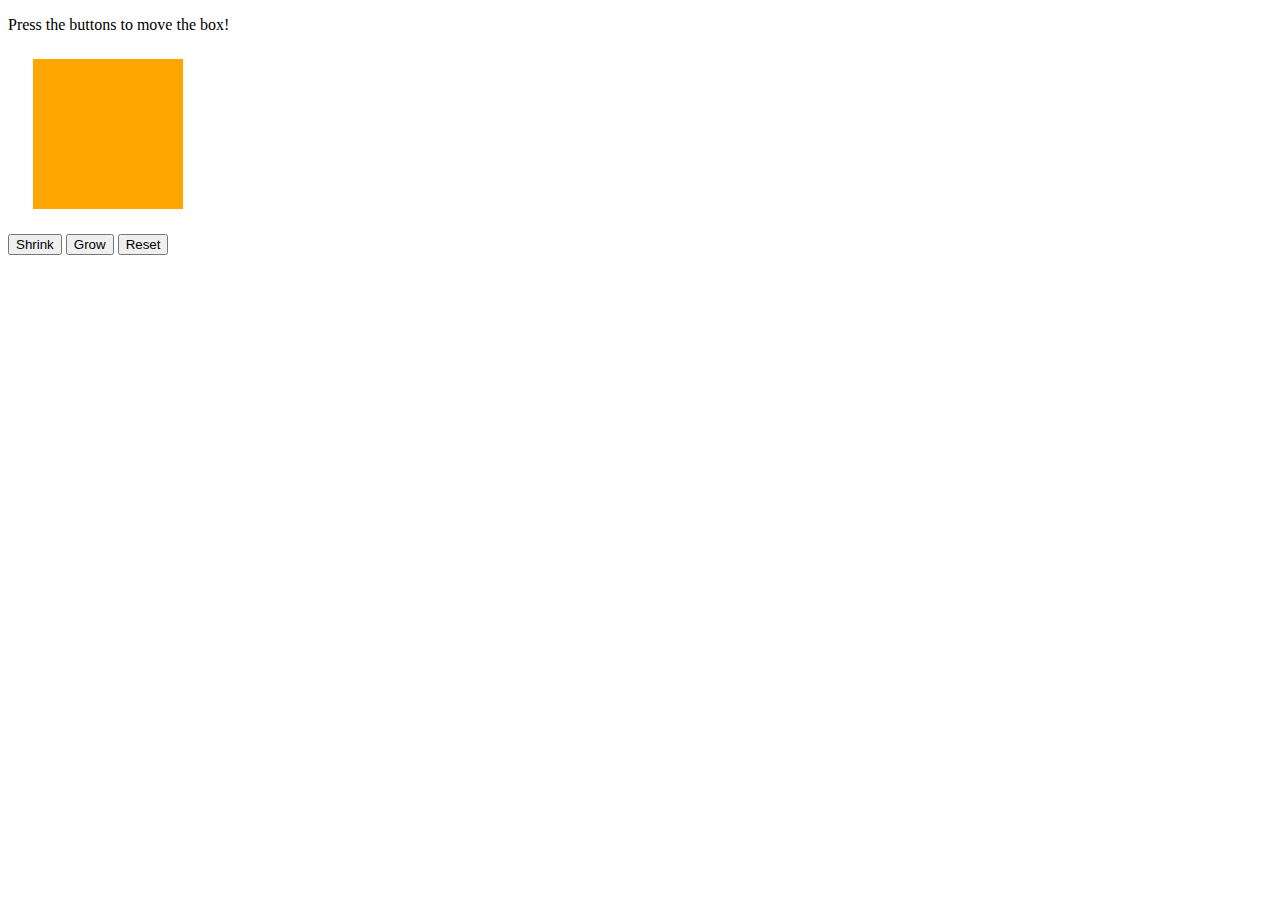
<file: Module 6/Java/index.html>
<!DOCTYPE html>
<html>
<head>
    <title>Jiggle Into JavaScript</title>
</head>
<body>

    <p>Press the buttons to move the box!</p>

    <div id="box" style="height:150px; width:150px; background-color:orange; margin:25px"></div>

    <button id="shrinkBtn">Shrink</button>
    <button id="growBtn">Grow</button>
    <button id="resetBtn">Reset</button>

    <script type="text/javascript">

        document.getElementById("shrinkBtn").addEventListener("click", function(){

            document.getElementById("box").style.height = "25px";

        });

        document.getElementById("growBtn").addEventListener("click", function(){

            document.getElementById("box").style.height = "250px";

        });

        document.getElementById("resetBtn").addEventListener("click", function(){

            document.getElementById("box").style.height = "150px";

        });

    </script>

</body>
</html>
</file>
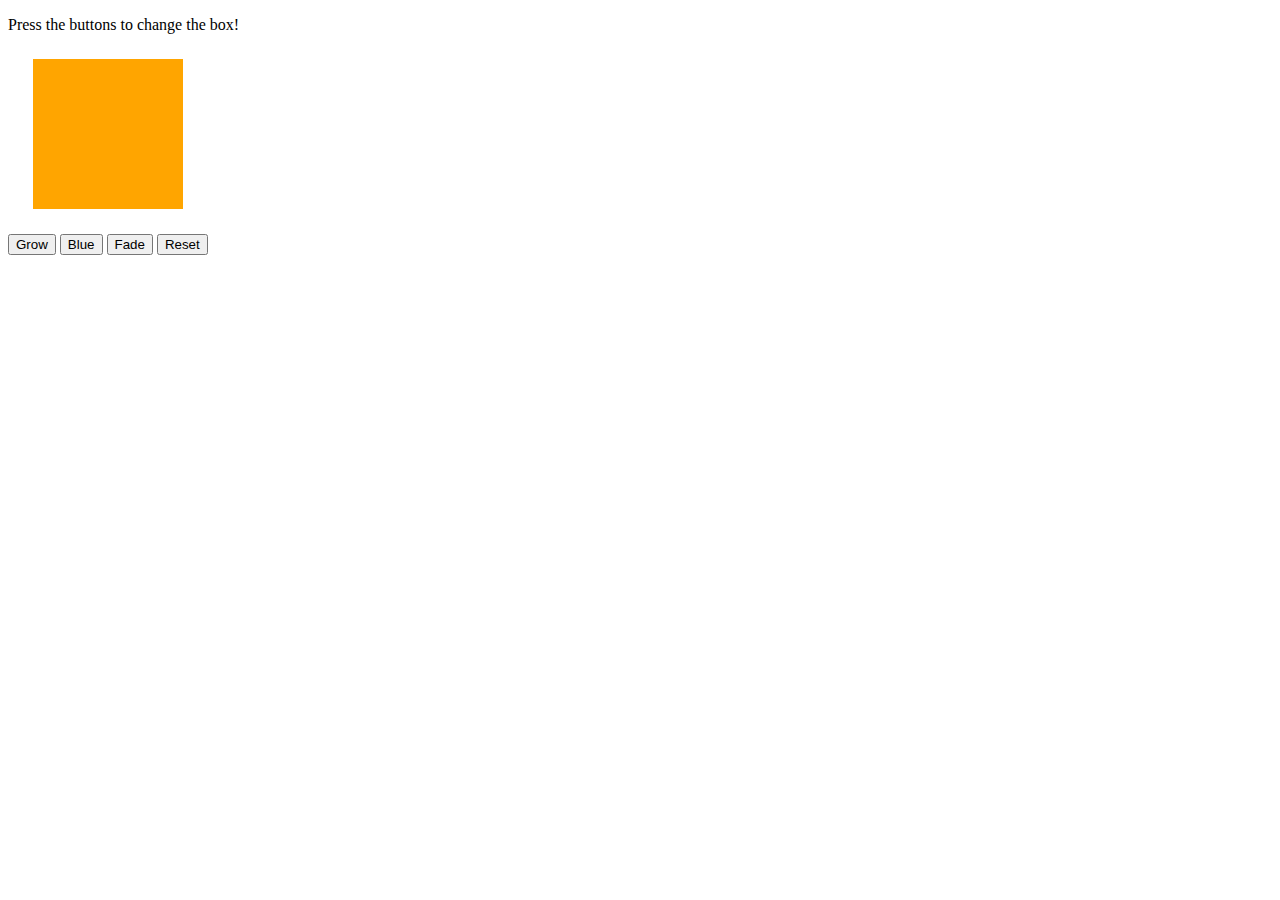
<file: Module 6/Javascript basic/index.html>
<!DOCTYPE html>
<html>
<head>
    <title>Watch That Box</title>
    <!-- <script type="text/javascript" src="https://cdnjs.cloudflare.com/ajax/libs/jquery/3.1.0/jquery.min.js"></script> -->
</head>
<body>

    <p>Press the buttons to change the box!</p>

    <div id="box" style="height:150px; width:150px; background-color:orange; margin:25px"></div>

    <button id="button1">Grow</button>
    <button id="button2">Blue</button>
    <button id="button3">Fade</button>
    <button id="button4">Reset</button>

    <script type="text/javascript" src="javascript.js"></script>

</body>
</html>
</file>
